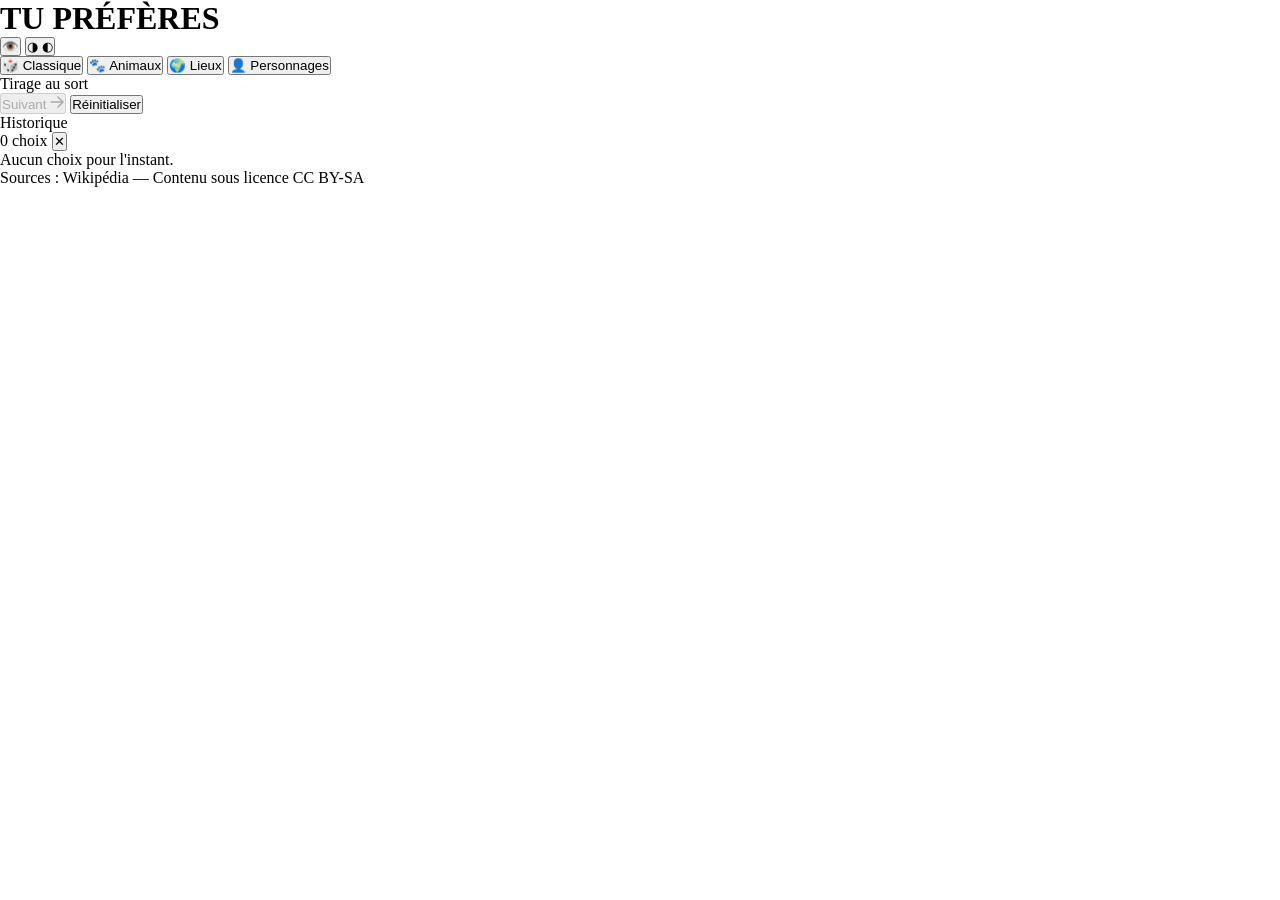
<file: index.html>
<!DOCTYPE html>
<html lang="fr" data-theme="dark">
<head>
  <meta charset="UTF-8">
  <meta name="viewport" content="width=device-width, initial-scale=1.0">
  <title>Tu préfères … ?</title>
  <link rel="preconnect" href="https://fonts.googleapis.com">
  <link href="https://fonts.googleapis.com/css2?family=Cormorant+Garamond:ital,wght@0,300;0,400;0,600;1,300;1,400&family=Syne:wght@400;500;700;800&family=JetBrains+Mono:wght@300;400&display=swap" rel="stylesheet">
  <link rel="stylesheet" href="style.css">
</head>
<body>

  <header class="site-header">
    <div class="header-left"></div>
    <div class="header-center">
      <h1 class="site-title">TU PRÉFÈRES</h1>
    </div>
    <div class="header-right">
      <button class="icon-btn" id="btnHistoryToggle" aria-label="Voir l'historique" title="Historique">👁️</button>
      <button class="icon-btn theme-toggle" id="themeToggle" aria-label="Changer de thème">
        <span class="theme-icon-dark">◑</span>
        <span class="theme-icon-light">◐</span>
      </button>
    </div>
  </header>

  <div class="divider-line"></div>

  <nav class="mode-bar" aria-label="Modes de jeu">
    <button class="mode-btn active" data-mode="classic">🎲 Classique</button>
    <button class="mode-btn"        data-mode="animals">🐾 Animaux</button>
    <button class="mode-btn"        data-mode="places" >🌍 Lieux</button>
    <button class="mode-btn"        data-mode="people" >👤 Personnages</button>
  </nav>

  <main class="main-wrap">

    <div class="loader" id="loader">
      <div class="loader-inner">
        <div class="loader-bar"><div class="loader-fill"></div></div>
        <p class="loader-text">Tirage au sort<span class="ellipsis"></span></p>
      </div>
    </div>

    <section class="arena" id="arena" aria-live="polite"></section>

    <div class="action-bar">
      <div class="controls">
        <button class="btn btn-primary" id="btnNext" disabled>
          <span>Suivant</span>
          <svg width="14" height="14" viewBox="0 0 14 14" fill="none">
            <path d="M1 7h12M8 2l5 5-5 5" stroke="currentColor" stroke-width="1.5" stroke-linecap="round" stroke-linejoin="round"/>
          </svg>
        </button>
        <button class="btn btn-ghost" id="btnReset">Réinitialiser</button>
      </div>
    </div>

  </main>

  <!-- Drawer historique -->
  <div class="drawer-overlay" id="drawerOverlay"></div>
  <aside class="history-drawer" id="historyPanel" aria-hidden="true">
    <div class="history-drawer-header">
      <span class="history-label">Historique</span>
      <div class="history-drawer-meta">
        <span class="history-count" id="historyCount">0 choix</span>
        <button class="icon-btn" id="btnHistoryClose" aria-label="Fermer">✕</button>
      </div>
    </div>
    <ol class="history-list" id="historyList" reversed></ol>
    <p class="history-empty" id="historyEmpty">Aucun choix pour l'instant.</p>
  </aside>

  <footer class="site-footer">
    Sources : Wikipédia — Contenu sous licence CC BY-SA
  </footer>

  <script src="app.js"></script>
</body>
</html>
</file>
<file: style.css>
/* ============================================================
   TU PRÉFÈRES — Style Sheet
   ============================================================ */

* { box-sizing: border-box; margin: 0; padding: 0; }
img { max-width: 100%; display: block; }

#wg-root {
  font-family: var(--font-sans, system-ui);
  color: var(--color-text-primary, #111);
  max-width: 680px;
  margin: auto;
  padding-bottom: 2rem;
}

/* HEADER */
.wg-header {
  display: flex;
  justify-content: space-between;
  align-items: center;
  padding: 1.5rem 0 1rem;
  border-bottom: 1px solid var(--color-border-tertiary, #eee);
}

.wg-logo { font-size: 20px; font-weight: 600; }
.wg-logo span { color: #4285f4; }

.wg-score-pill {
  display: flex;
  gap: 6px;
  align-items: center;
  padding: 4px 12px;
  border-radius: 999px;
  font-size: 13px;
  background: var(--color-background-secondary, #f5f5f5);
}

/* SCOREBOARD */
.wg-scoreboard {
  display: grid;
  grid-template-columns: repeat(4, 1fr);
  gap: 8px;
  margin: 1rem 0;
}

.wg-stat {
  text-align: center;
  padding: 10px;
  background: var(--color-background-secondary, #f5f5f5);
  border-radius: 10px;
}

/* MODES */
.wg-modes {
  display: flex;
  flex-wrap: wrap;
  gap: 6px;
  margin-bottom: 1rem;
}

.wg-mode-btn {
  border: 1px solid #ddd;
  background: #fff;
  padding: 6px 12px;
  border-radius: 999px;
  cursor: pointer;
  font-size: 12px;
  transition: .15s;
}

.wg-mode-btn:hover { background: #f0f0f0; }
.wg-mode-btn.active { background: #4285f4; color: #fff; border-color: #4285f4; }

/* CARD */
.wg-question-card {
  border: 1px solid #eee;
  border-radius: 14px;
  overflow: hidden;
}

.wg-question-top {
  padding: 1rem;
  border-bottom: 1px solid #eee;
}

.wg-question-text { font-size: 18px; font-weight: 600; }
.wg-question-sub { font-size: 13px; color: #666; margin-top: 4px; }

/* OPTIONS */
.wg-options {
  display: grid;
  gap: 8px;
  padding: 1rem;
}

.wg-options.grid2 { grid-template-columns: repeat(2, 1fr); }

.wg-option {
  padding: 12px;
  border: 1px solid #ddd;
  border-radius: 10px;
  background: #fafafa;
  cursor: pointer;
  text-align: left;
  transition: .15s;
}

.wg-option:hover:not(:disabled) {
  border-color: #4285f4;
  background: #fff;
}

.wg-option.correct { background: #e8f5e9; border-color: #34a853; }
.wg-option.wrong { background: #fdecea; border-color: #ea4335; }

/* FEEDBACK */
.wg-feedback {
  margin: 0 1rem;
  padding: 10px;
  border-radius: 10px;
  display: none;
}

.wg-feedback.correct-fb {
  display: block;
  background: #e8f5e9;
  color: #1e7e34;
}

.wg-feedback.wrong-fb {
  display: block;
  background: #fdecea;
  color: #c0392b;
}

/* ACTIONS */
.wg-actions {
  display: flex;
  justify-content: space-between;
  padding: 1rem;
}

.wg-next {
  background: #4285f4;
  color: #fff;
  border: none;
  padding: 8px 16px;
  border-radius: 10px;
  cursor: pointer;
}

.wg-next:disabled { opacity: .4; }

/* LOADER */
.wg-loader {
  padding: 2rem;
  text-align: center;
}

.wg-loader-bar {
  height: 3px;
  width: 120px;
  margin: auto;
  background: #ddd;
  overflow: hidden;
  border-radius: 3px;
}

.wg-loader-fill {
  height: 100%;
  width: 40%;
  background: #4285f4;
  animation: load 1s infinite;
}

@keyframes load {
  0% { transform: translateX(-100%); }
  100% { transform: translateX(250%); }
}

/* MOBILE */
@media (max-width: 600px) {
  .wg-options.grid2 { grid-template-columns: 1fr; }
  .wg-scoreboard { grid-template-columns: repeat(2, 1fr); }
}
</file>
